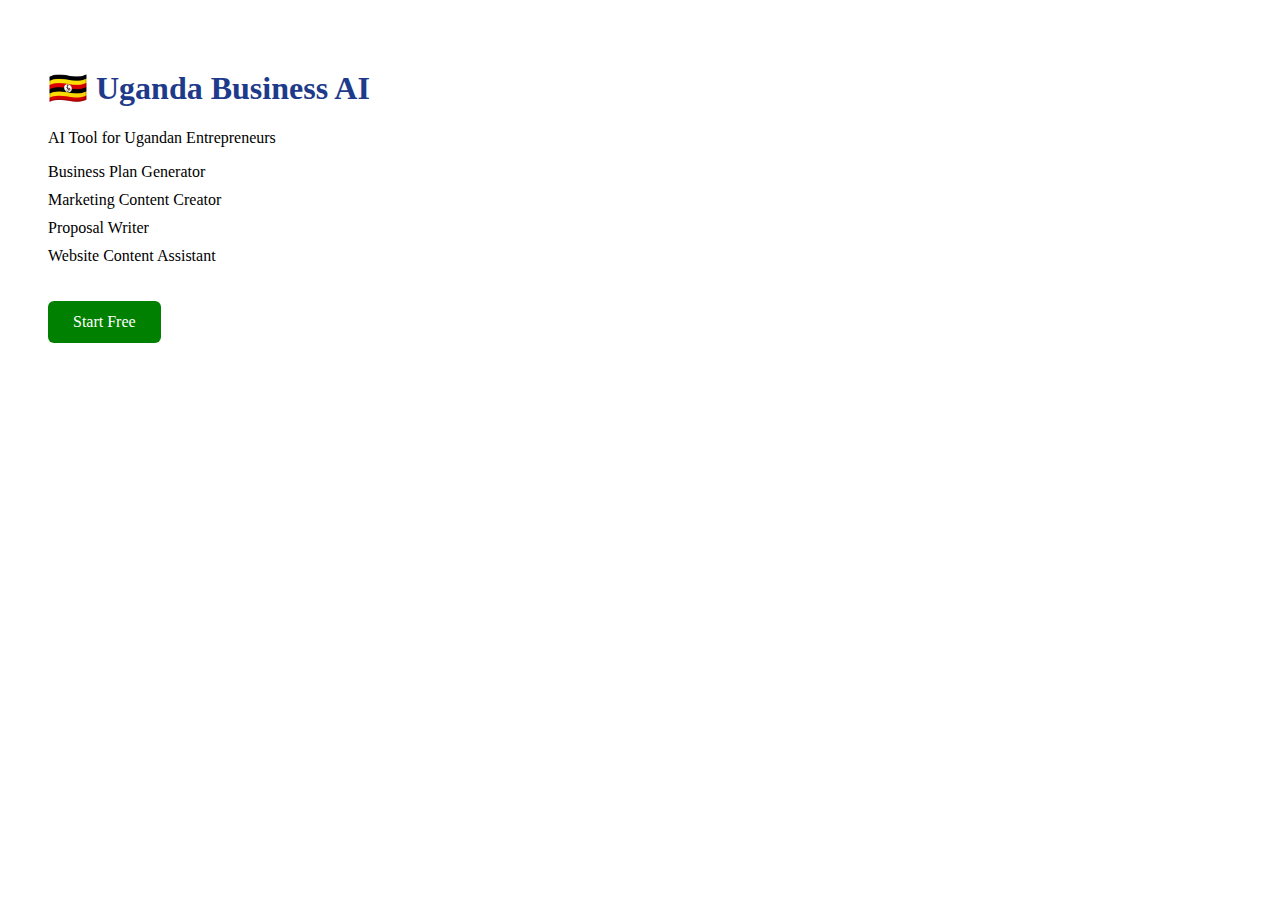
<file: index.html>
<!DOCTYPE html>
<head>
    <title>Uganda Business AI</title>
    <meta name="viewport" content="width=device-width, initial-scale=1.0">
    <link rel="stylesheet" href="style.css">
</head>
<body>

<div class="container">
    <h1>🇺🇬 Uganda Business AI</h1>
    <p>AI Tool for Ugandan Entrepreneurs</p>

    <ul>
        <li>Business Plan Generator</li>
        <li>Marketing Content Creator</li>
        <li>Proposal Writer</li>
        <li>Website Content Assistant</li>
    </ul>

    <a href="login.html" class="btn">Start Free</a>
</div>

</body>
</html>
</file>
<file: style.css>
Css
body {
    font-family: Arial;
    background: #f4f6f9;
    text-align: center;
    margin: 0;
    padding: 0;
}

.container {
    padding: 40px;
}

h1 {
    color: #1e3a8a;
}

ul {
    list-style: none;
    padding: 0;
}

li {
    margin: 10px 0;
}

.btn {
    display: inline-block;
    padding: 12px 25px;
    background: green;
    color: white;
    text-decoration: none;
    border-radius: 6px;
    margin-top: 20px;
}
</file>
